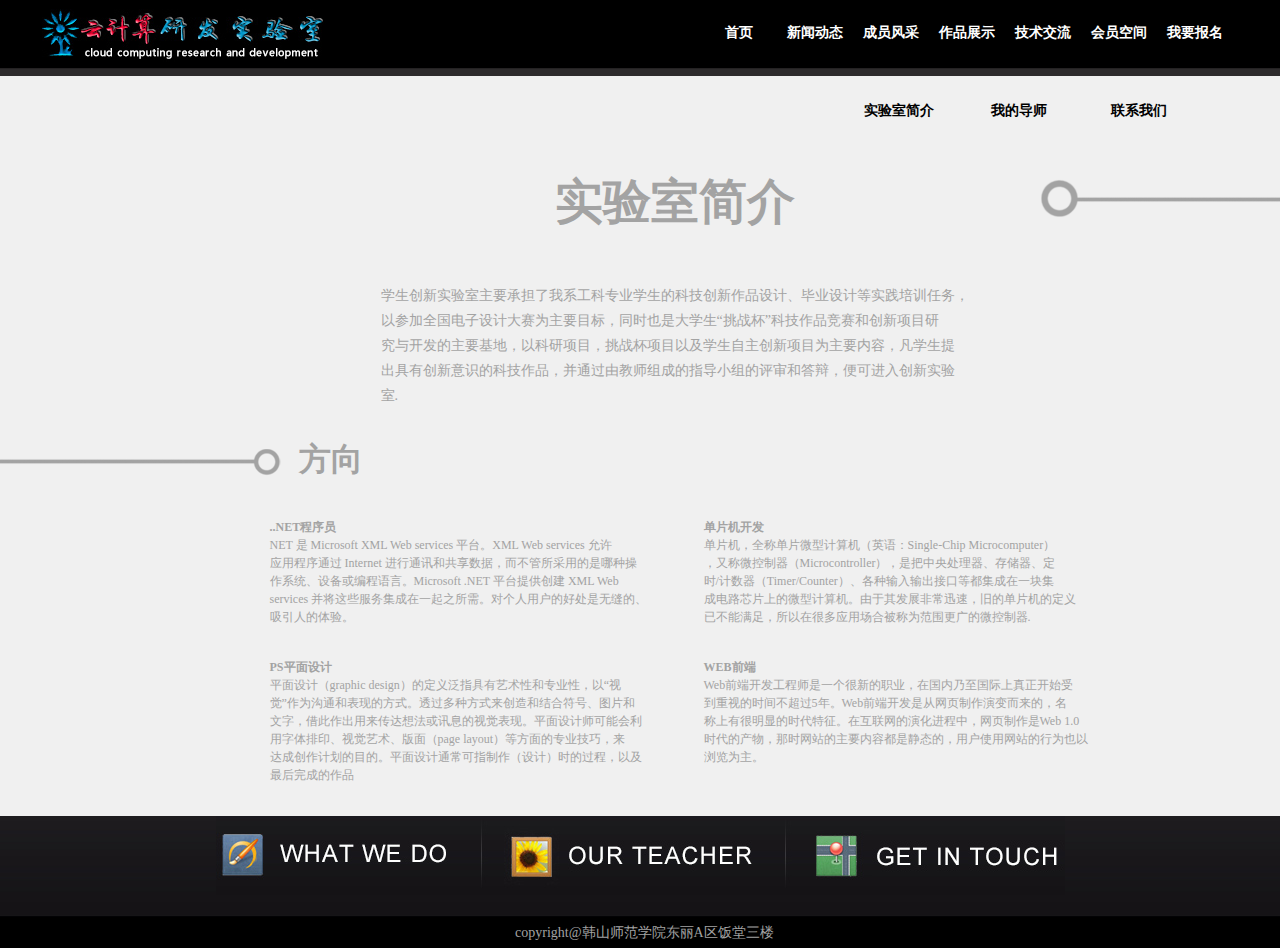
<file: index.html>
<!doctype html>
<html lang="en">
 <head>
  <meta charset="UTF-8">
  <meta name="Generator" content="EditPlus®">
  <meta name="Author" content="">
  <meta name="Keywords" content="">
  <meta name="Description" content="">
  <title>云计算研发实验室</title>
  <link rel="stylesheet" type="text/css" href="css/style.css">
  <script type="text/javascript" src="js/jquery.js"></script>
 </head>
 <body>
  <!-- 头部 -->
  <div id="header">
	<!-- logo -->
	<h1 class="logo">
		<img src="images/logo.jpg" width="284" height="53" alt="云计算研发实验室">
	</h1>
	<!-- 主导航 -->
	<ul class="main_nav">
		<li><a href="#">首页</a></li>                     
		<li><a href="#">新闻动态</a></li>
		<li><a href="#">成员风采</a></li>
		<li><a href="#">作品展示</a></li>
		<li><a href="#">技术交流</a></li>
		<li><a href="#">会员空间</a></li>
		<li><a href="#">我要报名</a></li>
	</ul>

	<script type="text/javascript">
		$(".main_nav li").hover(function(){
			$(this).css({background:"url('images/nav_bg.png')"});
		},function(){		
			$(this).css({background:""});
		});
	</script>
  </div>
  <!-- 头部 -->

  <!-- 子导航 -->
	<ul class="sub_nav">
		<li><a href="#">实验室简介</a></li>
		<li><a href="#">我的导师</a></li>
		<li><a href="#">联系我们</a></li>
	</ul>
  
  <!-- 内容 -->
  
  <div class="wrap" >
	<div id="content">
	<!-- 实验室简介 -->
	<div class="introduce" id="1">
		<h2 class="main_title">实验室简介</h2>
		<p class="main_artical">
		学生创新实验室主要承担了我系工科专业学生的科技创新作品设计、毕业设计等实践培训任务，<br>
		以参加全国电子设计大赛为主要目标，同时也是大学生“挑战杯”科技作品竞赛和创新项目研<br>
		究与开发的主要基地，以科研项目，挑战杯项目以及学生自主创新项目为主要内容，凡学生提<br>
		出具有创新意识的科技作品，并通过由教师组成的指导小组的评审和答辩，便可进入创新实验<br>
		室.
		</p>

		<h3 class="sub_title">方向</h3>
		<div class="sub_artical">
			<ul>
			<li>
				<h3>..NET程序员</h3>
				NET 是 Microsoft XML Web services 平台。XML Web services 允许<br>
				应用程序通过 Internet 进行通讯和共享数据，而不管所采用的是哪种操<br>
				作系统、设备或编程语言。Microsoft .NET 平台提供创建 XML Web<br>
				services 并将这些服务集成在一起之所需。对个人用户的好处是无缝的、<br>
				吸引人的体验。
			</li>
			<li>
				<h3>单片机开发</h3>
				单片机，全称单片微型计算机（英语：Single-Chip Microcomputer）<br>
				，又称微控制器（Microcontroller），是把中央处理器、存储器、定<br>
				时/计数器（Timer/Counter）、各种输入输出接口等都集成在一块集<br>
				成电路芯片上的微型计算机。由于其发展非常迅速，旧的单片机的定义<br>
				已不能满足，所以在很多应用场合被称为范围更广的微控制器.
			</li>
			<li>
				<h3>PS平面设计</h3>
				平面设计（graphic design）的定义泛指具有艺术性和专业性，以“视<br>
				觉”作为沟通和表现的方式。透过多种方式来创造和结合符号、图片和<br>
				文字，借此作出用来传达想法或讯息的视觉表现。平面设计师可能会利<br>
				用字体排印、视觉艺术、版面（page layout）等方面的专业技巧，来<br>
				达成创作计划的目的。平面设计通常可指制作（设计）时的过程，以及<br>
				最后完成的作品
			</li>
			<li>
				<h3>WEB前端</h3>
				Web前端开发工程师是一个很新的职业，在国内乃至国际上真正开始受<br>
				到重视的时间不超过5年。Web前端开发是从网页制作演变而来的，名<br>
				称上有很明显的时代特征。在互联网的演化进程中，网页制作是Web 1.0<br>
				时代的产物，那时网站的主要内容都是静态的，用户使用网站的行为也以<br>
				浏览为主。
			</li>
		</ul>
		</div>
	</div>
  <!-- 实验室简介 -->
	
	<!-- 我的导师 -->
	<div class="doctor" id="2">
		<div class="artical_2">
			<h2 class="main_title">我的导师</h2>
			<p>
				莱昂纳多·迪卡普里奥（Leonardo DiCaprio），美国好莱坞著名男演员、<br>
				国际巨星。曾获柏林国际电影节和美国电影金球奖最佳男主角奖，两次提<br>
				名奥斯卡最佳男主角奖。1997年凭借《泰坦尼克号》的男主角“Jack”一<br>
				角后迅速红遍全球，成为世纪末好莱坞万人迷。2006年凭《无间道风云》<br>
				和《血钻》获得金球奖最佳男主角的双提名，是历史上首位获得金球奖双项<br>
				男主角提名的演员。2010年主演《禁闭岛》和《盗梦空间》均获得不俗的票<br>
				房成绩和反响。
			</p>
		</div>
		<span class="line"></span>
	</div>
	<!-- 我的导师 -->
	
	<!-- 联系我们 -->
	<div class="call" id="3">
		<div class="search">
			<form action="" method="">
				<input type="text" name="" class="text">
				<input type="submit" class="btn" value="">
			</form>
		</div>
		<div class="address">
			<h2>联系我们</h2>
			<p>
				潮墨（宁德）品牌设计有限公司<br>
				地址：宁德市蕉城区宁川路东兴花苑1号楼A302室<br>
				电话：0593&nbsp;-&nbsp;2733336<br>
				手机：180-1679-5588&nbsp;&nbsp;&nbsp;&nbsp;139-5058-2167<br>
				客服QQ：11483717 11087317<br>
				邮箱：Master@chaomo.net<br>			
			</p>
		</div>
	</div>
	<!-- 联系我们 -->
  </div>
  </div>
  <!-- 内容 -->
  
 <script type="text/javascript">
	//内容滚动
	var li=$(".sub_nav li");
	for(var i=0;i<li.length;i++){
		li[i].id=i;		
	$("#"+i).click(function(){
			n=this.id;
			for(var j=0;j<3;j++){$(li[j]).find("a").css({borderBottom:'none',});}
			$(this).find("a").css({borderBottom:'2px solid #000',display:'block',height:'60px',});
			$("#content").stop(true).animate({left:"-"+n*1349+"px"},1000);			
		});
		}
 </script>

  <!-- 底部 -->
  <div id="footer">
	<img src="images/footer_info.jpg" width="849" height="79" border="0" alt="">
	<p>copyright@韩山师范学院东丽A区饭堂三楼</p>
  </div>
  <!-- 底部 -->
	
 

 </body>
</html>
</file>
<file: css/style.css>
*{margin:0;padding:0;}
body{font-family:"΢���ź�";font-size:14px;background:#f0f0f0;color:#a3a3a3;}
h1,h2,h3,h4,h5,h6{font-size:100%;}
a{text-decoration:none;color:#fff;}
ul,ol{list-style-type:none;}
em,strong{font-style:normal;font-weight:normal;}
a,img{border:none;}

#header{
	height:76px;
	background:url("../images/header_bg.png");
	/*overflow:hidden;*/
}

#header .logo{
	float:left;
	padding:9px 0 0 42px ;
}

#header .main_nav{
	float:right;
	margin-right:47px;
}

#header .main_nav li{
	font-weight:bold;
	float:left;
	line-height:66px;
	width:76px;
	text-align:center;
}

.sub_nav{
	float:right;
	margin-right:81px;
}

.sub_nav li{
	width:120px;
	height:70px;
	text-align:center;
	float:left;
}

.sub_nav li a{
	line-height:70px;
	font-weight:bold;
	color:#000;
}

#content{
	width:300%;
	height:670px;
	float:left;
	position:absolute;
}

.wrap{
	width:1349px;
	height:670px;
	overflow:hidden;
	float:left;
	position:relative;
}

/*1*/
.introduce,
.doctor,
.call{
	width:1349px;
	height:670px;
	float:left;
}

.introduce .main_title{
	clear:both;
	font-size:48px;
	text-align:center;
	line-height:111px;
	background:url("../images/1_1.png") no-repeat right;
}

.introduce .main_artical{
	width:588px;
	height:137px;
	line-height:25px;
	margin:26px auto 0;
}

.introduce .sub_title{
	width:363px;
	line-height:78px;
	text-align:right;
	font-size:32px;
	background:url("../images/1_2.png") no-repeat left;
}

.introduce .sub_artical{
	width:950px;
	height:310px;
	margin:10px auto;
}

.introduce .sub_artical ul{
	margin-left:50px;
	height:310px;
	float:left;
}

.introduce .sub_artical ul li{
	width:394px;
	height:120px;
	float:left;
	margin:10px 20px;
	line-height:18px;
	font-size:12px;
}
/*2*/
.doctor{
	position:relative;
}

.artical_2{
	width:1204px;
	height:452px;
	margin-top:3px;
	background:url("../images/2_bg.jpg") no-repeat left;
}

.doctor .artical_2 .main_title{
	font-size:48px;
	text-indent:200px;
}

.doctor .artical_2 p{
	position:absolute;
	top:200px;
	right:225px;
	line-height:25px;
}

.doctor .line{
	display:block;
	height:30px;
	width:500px;
	background:url("../images/line.png");
	position:absolute;
	top:389px;
	right:0px;
}

/*3*/
.call .search{
	width:220px;
	margin:20px auto 0;
}

.call .search form{
	position:relative;
}

.call .search input{
	outline:none;
	border:none;
	position:absolute;
	top:0;
}

.call .search .text{
	width:180px;
	height:25px;
}

.call .search .btn{
	width:26px;
	height:25px;
	background:url("../images/btn_bg.png") center;
	right:0;
}

.call .address{
	height:210px;
	width:550px;
	background:url("../images/3_bg.png") no-repeat left;
	margin-top:292px;
} 

.call .address{
	padding:95px 0 0 355px;
}
.call .address h2{
	font-size:48px;
	float:left;
}

.call .address p{
	float:right;
	line-height:25px;
}

#footer{
	margin-top:-100px;
	position:relative;
	clear:both;
	height:132px;
	background:url("../images/footer_bg.png");
}

#footer img{
	display:block;
	margin:0 auto;
} 

#footer p{
	position:absolute;
	bottom:0;
	left:50%;
	margin-left:-125px;
	line-height:30px;
}
</file>
